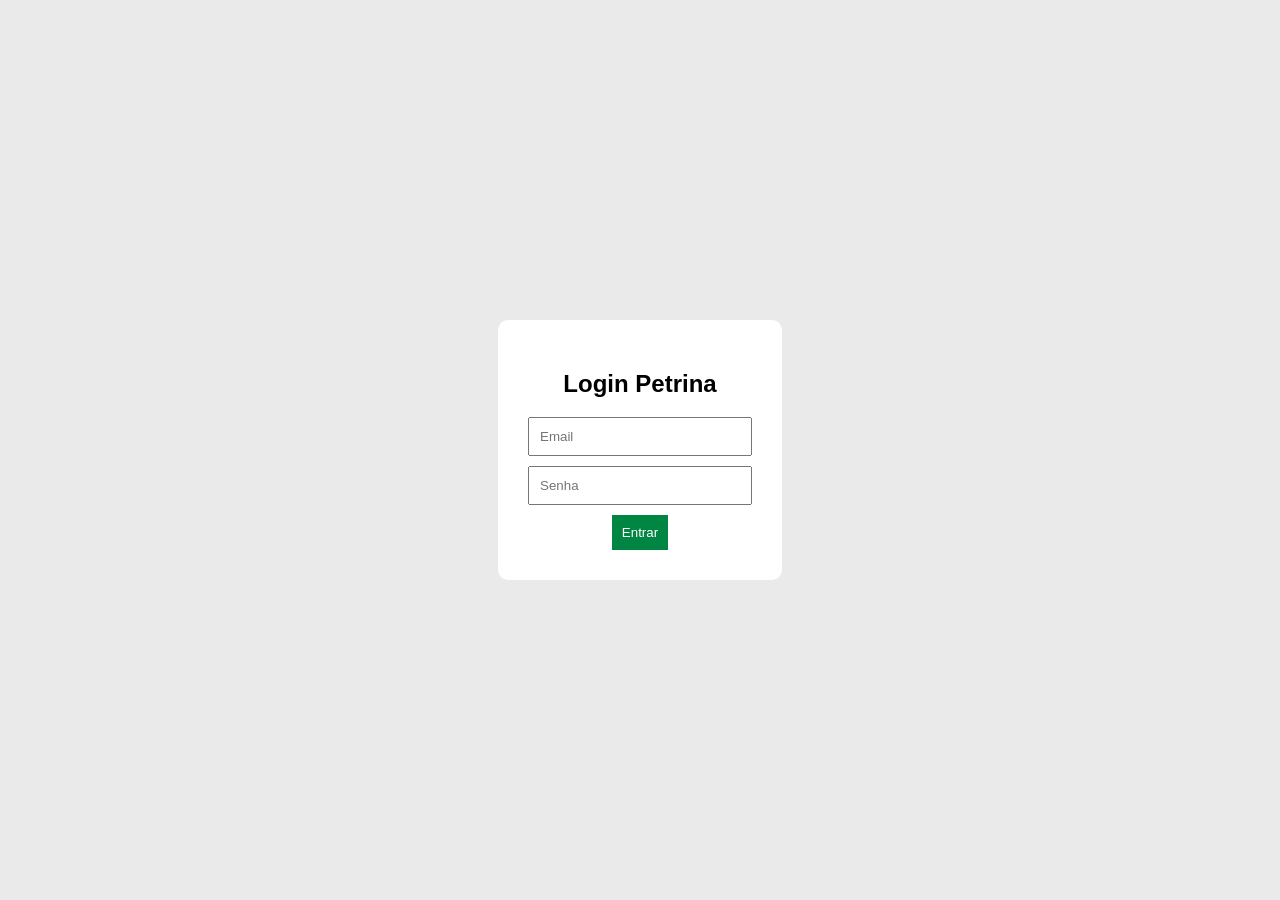
<file: login.html>
<!DOCTYPE html>
<html lang="pt-BR">
<head>
  <meta charset="UTF-8">
  <title>Login - Petrina</title>
  <link rel="stylesheet" href="style.css">
</head>
<body>

<div class="login-container">
  <div class="login-box">
    <h2>Login Petrina</h2>

    <input type="email" id="email" placeholder="Email"><br>
    <input type="password" id="password" placeholder="Senha"><br>

    <button onclick="login()">Entrar</button>

    <p id="error" style="color:red; display:none;">Email ou senha incorretos</p>
  </div>
</div>

<script>
function login() {
  const email = document.getElementById("email").value;
  const senha = document.getElementById("password").value;

  if (email === "marcos@petrobras.com.br" && senha === "Inovvaflow01") {
    localStorage.setItem("userName", "Marcos");
    window.location.href = "chat.html";
  } else {
    document.getElementById("error").style.display = "block";
  }
}
</script>

</body>
</html>
</file>
<file: style.css>
body {
  font-family: Arial;
  margin: 0;
  background: #eaeaea;
}

/* LOGIN */
.login-container {
  display: flex;
  justify-content: center;
  align-items: center;
  height: 100vh;
}

.login-box {
  background: white;
  padding: 30px;
  border-radius: 10px;
  text-align: center;
}

.login-box input {
  padding: 10px;
  margin-bottom: 10px;
  width: 200px;
}

.login-box button {
  background: #008542;
  color: white;
  border: none;
  padding: 10px;
  cursor: pointer;
}

/* CHAT */
.chat-container {
  width: 350px;
  height: 600px;
  margin: auto;
  margin-top: 40px;
  background: white;
  display: flex;
  flex-direction: column;
  border-radius: 10px;
}

/* HEADER */
.header {
  background: #008542;
  color: white;
  padding: 10px;
  display: flex;
  align-items: center;
}

.avatar {
  width: 40px;
  border-radius: 50%;
  margin-right: 10px;
}

/* CHAT */
#chat {
  flex: 1;
  padding: 10px;
  overflow-y: auto;
}

.message {
  padding: 8px;
  margin: 5px;
  border-radius: 8px;
  max-width: 80%;
}

.sent {
  background: #dcf8c6;
  align-self: flex-end;
}

.received {
  background: #f1f1f1;
}

/* INPUT */
.input-area {
  display: flex;
  border-top: 1px solid #ccc;
}

.input-area input {
  flex: 1;
  padding: 10px;
  border: none;
}

.input-area button {
  background: #ffd100;
  border: none;
  padding: 10px;
}

/* BOTÕES */
.quick-buttons button {
  display: block;
  margin-top: 5px;
  width: 100%;
  background: #ffd100;
  border: none;
  padding: 6px;
  cursor: pointer;
}
</file>
